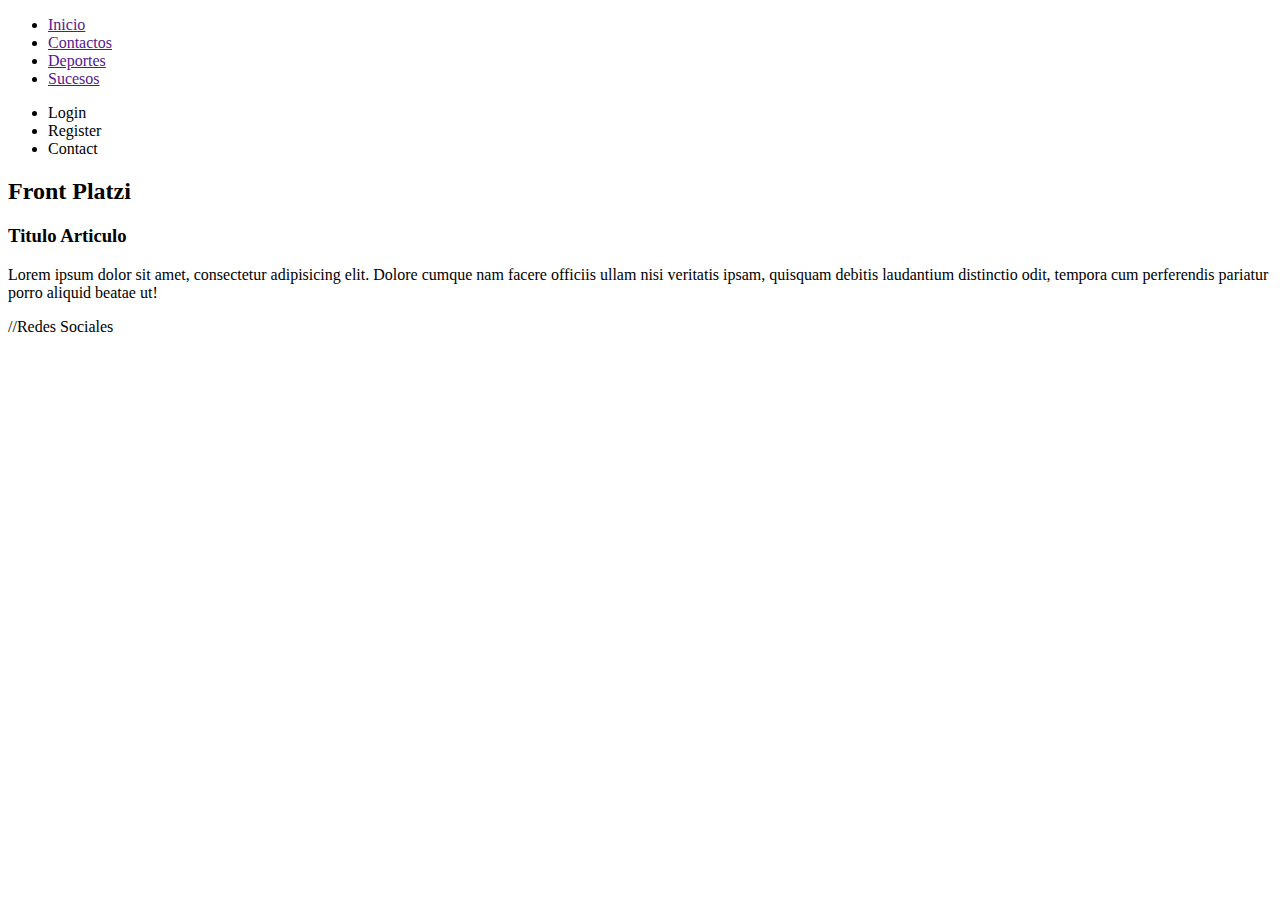
<file: index.html>
<!DOCTYPE html>
<html lang="en">
<head>
	<meta charset="UTF-8">
	<title>FrontPlatzi</title>
</head>
<body>
  <div class="topbar">
		<nav>
			<ul>
				<li><a href="">Inicio</a></li>
				<li><a href="">Contactos</a></li>
				<li><a href="">Deportes</a></li>
				<li><a href="">Sucesos</a></li>
			</ul>
		</nav>
	 	 <ul>
		 	<li><a href=""></a>Login</li>
		 	<li><a href=""></a>Register</li>
		 	<li><a href=""></a>Contact</li>
		 </ul>
 </div>

<header>
	<h2>Front Platzi</h2>
</header>

<section>
	<header></header>
	<article>
		<header>
			<h3>Titulo Articulo</h3>
			<p>Lorem ipsum dolor sit amet, consectetur adipisicing elit. Dolore cumque nam facere officiis ullam nisi veritatis ipsam, quisquam debitis laudantium distinctio odit, tempora cum perferendis pariatur porro aliquid beatae ut!</p>
		</header>
		<aside>
			//Redes Sociales
		</aside>
	</article>
</section>
<footer>
	
</footer>
</body>
</html>
</file>
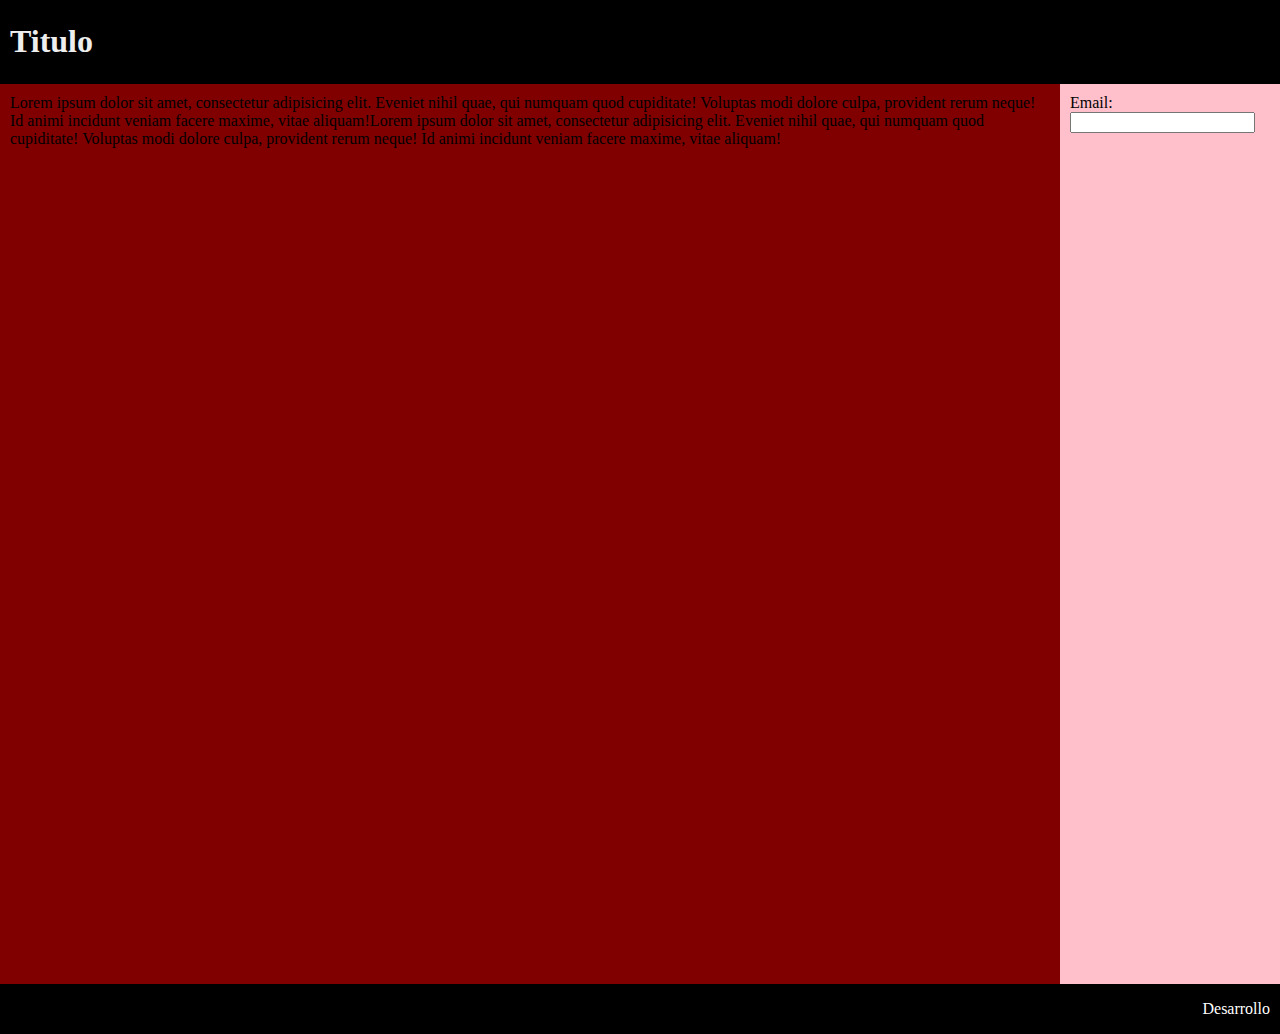
<file: index2.html>
<!DOCTYPE html>
<html lang="en">
<head>
	<meta charset="UTF-8">
	<!-- <meta name="viewport" content="initial-scale=1, maximum-scale=1"> -->
	<title>Weather</title>
	<link rel="stylesheet" href="css/style2.css">
</head>
<body>
	<main>
		<header>
			<h1>Titulo</h1>
	    </header>
		<section>
			Lorem ipsum dolor sit amet, consectetur adipisicing elit. Eveniet nihil quae, qui numquam quod cupiditate! Voluptas modi dolore culpa, provident rerum neque! Id animi incidunt veniam facere maxime, vitae aliquam!Lorem ipsum dolor sit amet, consectetur adipisicing elit. Eveniet nihil quae, qui numquam quod cupiditate! Voluptas modi dolore culpa, provident rerum neque! Id animi incidunt veniam facere maxime, vitae aliquam!
		</section>
		<aside>
			<label for="">Email:</label><input type="text"/>
			<!-- <p>Lorem ipsum dolor sit amet, consectetur adipisicing elit. Sit fugit cum tempora. Laborum eligendi quae excepturi voluptatibus reiciendis dicta odit. Corrupti exercitationem, provident porro eveniet ratione laudantium expedita totam rem.Lorem ipsum dolor sit amet, consectetur adipisicing elit. Sit fugit cum tempora. Laborum eligendi quae excepturi voluptatibus reiciendis dicta odit. Corrupti exercitationem, provident porro eveniet ratione laudantium expedita totam rem.</p> -->
		</aside>
		
	
	</main>
	<footer>
		<p>Desarrollo</p>
	</footer>
</body>
</html>
</file>
<file: css/style2.css>
html, body{
  height:100%;
  background-color: #EEE;
 margin: 0;
	padding: 0;
  
}

main{
	display: table;
	caption-side: top;
	height: 100%;


	/*position: absolute;*/


}
	header{
		display: table-caption;
		/*display: block;*/
		/*position: fixed;*/
		padding: 2px 10px 2px 10px;
		margin: 0px;
		background-color: rgba(0,0,0,1);

		color: #EEE;
		width: 100%;
		/*position: absolute;*/
		/*position: inherit;*/
	}

	section{
		display: table-cell;
		background-color: maroon;
		/*width: 20%;*/


		/*border: 1px solid black;*/
		/*vertical-align:top;*/
		/*height: 100%; */
		/*overflow: auto;*/
		/*padding: 110px 10px 10px 10px;*/
		padding: 10px 10px 10px 10px;


	}

	aside{
		display: table-cell;
		background-color: pink;
		/*width: 80%;*/
		/*height: 100%;*/
		padding: 10px;
		/*margin-top: 20px;*/
		
	}

	footer{
		display: table;
		background-color: black;
		color: white;
		width: 100%;
		/*padding: 10px;*/

	}

	footer p{
		text-align: right;
		/*margin-right: 10px;*/
		margin-right: 10px;

	}
</file>
